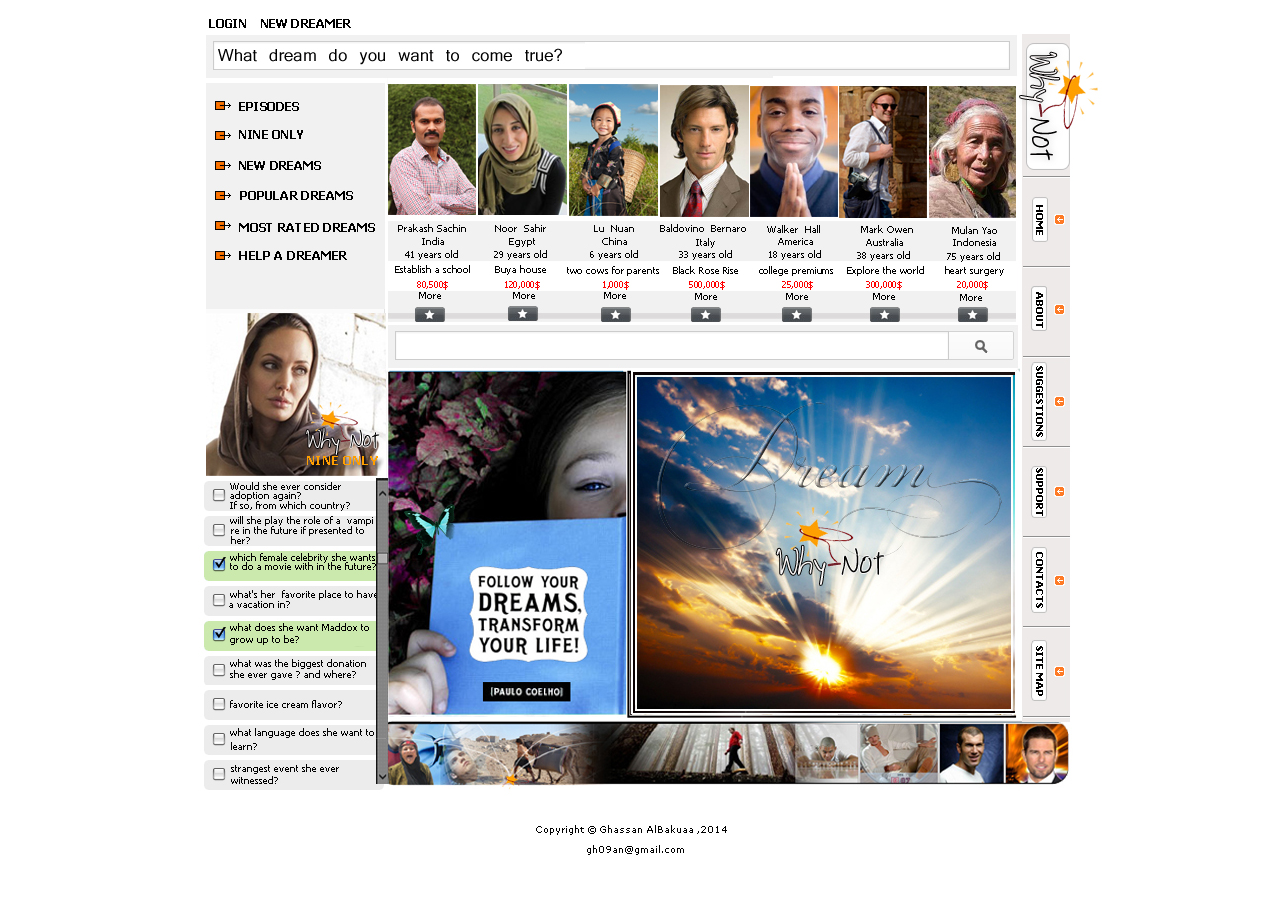
<file: WHYNOT/index.html>
<HTML>
<HEAD>
<TITLE>WhyNot</TITLE>
<META HTTP-EQUIV="Content-Type" CONTENT="text/html; charset=windows-1256">
</HEAD>
<BODY BGCOLOR=#FFFFFF LEFTMARGIN=0 TOPMARGIN=0 MARGINWIDTH=0 MARGINHEIGHT=0>
<!-- ImageReady Slices (fin.psd) -->
<div align="center">
<TABLE WIDTH=964 BORDER=0 CELLPADDING=0 CELLSPACING=0>
	<TR>
		<TD COLSPAN=6>
			<IMG SRC="images/index_01.jpg" WIDTH=964 HEIGHT=97 ALT=""></TD>
	</TR>
	<TR>
		<TD ROWSPAN=12>
			<IMG SRC="images/index_02.jpg" WIDTH=78 HEIGHT=782 ALT=""></TD>
		<TD>
			<A HREF="PAGES/p1.html">
				<IMG SRC="images/index_03.jpg" WIDTH=66 HEIGHT=17 BORDER=0 ALT=""></A></TD>
		<TD COLSPAN=4 ROWSPAN=4>
			<IMG SRC="images/index_04.jpg" WIDTH=820 HEIGHT=61 ALT=""></TD>
	</TR>
	<TR>
		<TD>
			<IMG SRC="images/index_05.jpg" WIDTH=66 HEIGHT=15 ALT=""></TD>
	</TR>
	<TR>
		<TD>
			<A HREF="PAGES/p2.html">
				<IMG SRC="images/index_06.jpg" WIDTH=66 HEIGHT=14 BORDER=0 ALT=""></A></TD>
	</TR>
	<TR>
		<TD>
			<IMG SRC="images/index_07.jpg" WIDTH=66 HEIGHT=15 ALT=""></TD>
	</TR>
	<TR>
		<TD COLSPAN=2>
			<A HREF="PAGES/p3.html">
				<IMG SRC="images/index_08.jpg" WIDTH=86 HEIGHT=16 BORDER=0 ALT=""></A></TD>
		<TD COLSPAN=3 ROWSPAN=2>
			<IMG SRC="images/index_09.jpg" WIDTH=800 HEIGHT=29 ALT=""></TD>
	</TR>
	<TR>
		<TD COLSPAN=2>
			<IMG SRC="images/index_10.jpg" WIDTH=86 HEIGHT=13 ALT=""></TD>
	</TR>
	<TR>
		<TD COLSPAN=3>
			<A HREF="PAGES/p4.html">
				<IMG SRC="images/index_11.jpg" WIDTH=118 HEIGHT=17 BORDER=0 ALT=""></A></TD>
		<TD COLSPAN=2 ROWSPAN=2>
			<IMG SRC="images/index_12.jpg" WIDTH=768 HEIGHT=33 ALT=""></TD>
	</TR>
	<TR>
		<TD COLSPAN=3>
			<IMG SRC="images/index_13.jpg" WIDTH=118 HEIGHT=16 ALT=""></TD>
	</TR>
	<TR>
		<TD COLSPAN=4>
			<A HREF="PAGES/p5.html">
				<IMG SRC="images/index_14.jpg" WIDTH=140 HEIGHT=17 BORDER=0 ALT=""></A></TD>
		<TD ROWSPAN=4>
			<IMG SRC="images/index_15.jpg" WIDTH=746 HEIGHT=659 ALT=""></TD>
	</TR>
	<TR>
		<TD COLSPAN=4>
			<IMG SRC="images/index_16.jpg" WIDTH=140 HEIGHT=10 ALT=""></TD>
	</TR>
	<TR>
		<TD COLSPAN=3>
			<A HREF="PAGES/p6.html">
				<IMG SRC="images/index_17.jpg" WIDTH=118 HEIGHT=19 BORDER=0 ALT=""></A></TD>
		<TD ROWSPAN=2>
			<IMG SRC="images/index_18.jpg" WIDTH=22 HEIGHT=632 ALT=""></TD>
	</TR>
	<TR>
		<TD COLSPAN=3>
			<IMG SRC="images/index_19.jpg" WIDTH=118 HEIGHT=613 ALT=""></TD>
	</TR>
	<TR>
		<TD>
			<IMG SRC="images/spacer.gif" WIDTH=78 HEIGHT=1 ALT=""></TD>
		<TD>
			<IMG SRC="images/spacer.gif" WIDTH=66 HEIGHT=1 ALT=""></TD>
		<TD>
			<IMG SRC="images/spacer.gif" WIDTH=20 HEIGHT=1 ALT=""></TD>
		<TD>
			<IMG SRC="images/spacer.gif" WIDTH=32 HEIGHT=1 ALT=""></TD>
		<TD>
			<IMG SRC="images/spacer.gif" WIDTH=22 HEIGHT=1 ALT=""></TD>
		<TD>
			<IMG SRC="images/spacer.gif" WIDTH=746 HEIGHT=1 ALT=""></TD>
	</TR>
</TABLE>
</div>
<!-- End ImageReady Slices -->
</BODY>
</HTML>
</file>
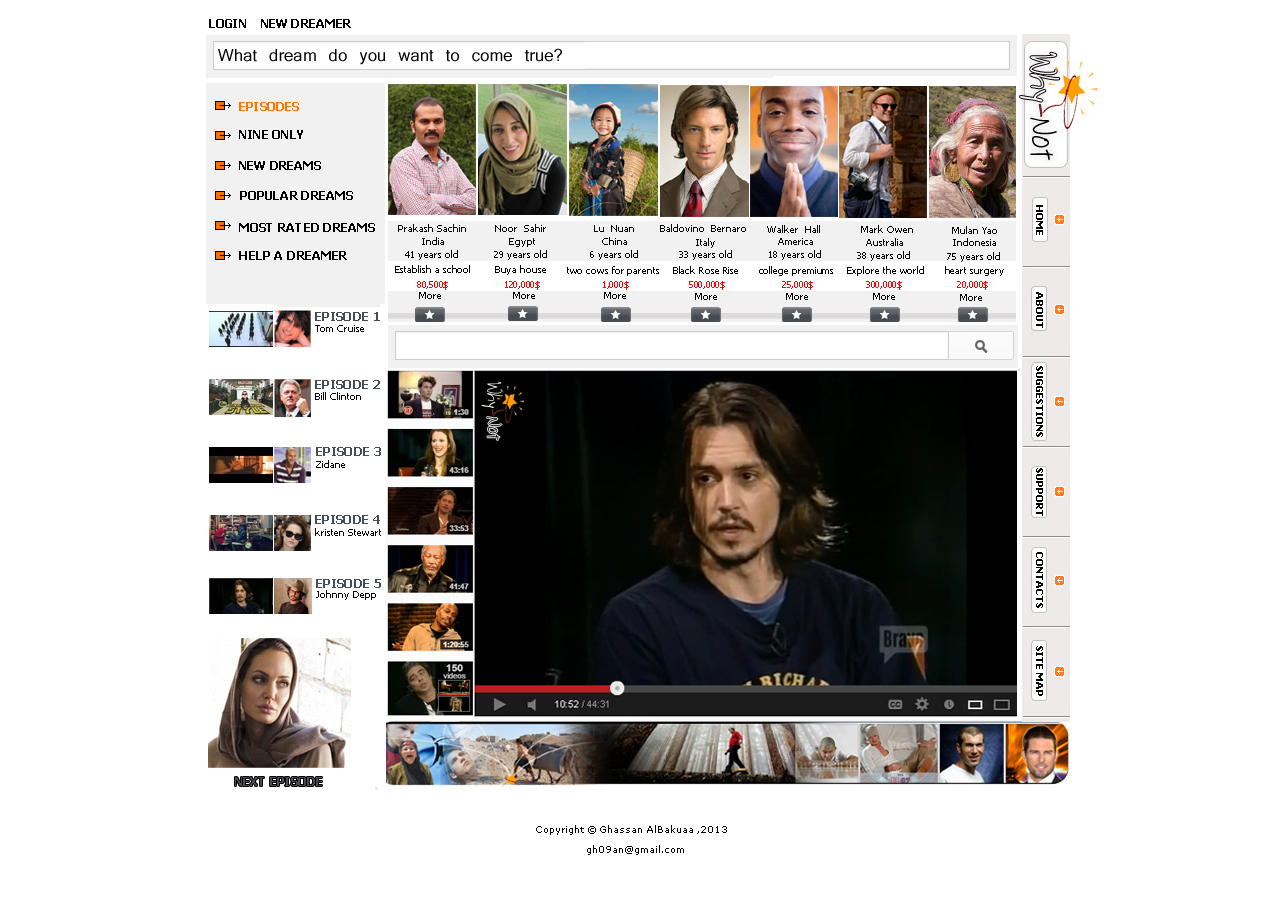
<file: WHYNOT/PAGES/p1.html>
<HTML>
<HEAD>
<TITLE>P1</TITLE>
<META HTTP-EQUIV="Content-Type" CONTENT="text/html; charset=windows-1256">
</HEAD>
<BODY BGCOLOR=#FFFFFF LEFTMARGIN=0 TOPMARGIN=0 MARGINWIDTH=0 MARGINHEIGHT=0>
<!-- ImageReady Slices (Untitled-99fff copy.jpg) -->
<div align="center">
<TABLE WIDTH=964 BORDER=0 CELLPADDING=0 CELLSPACING=0>
	<TR>
		<TD COLSPAN=6>
			<IMG SRC="images/p1_01.jpg" WIDTH=964 HEIGHT=128 ALT=""></TD>
	</TR>
	<TR>
		<TD ROWSPAN=10>
			<IMG SRC="images/p1_02.jpg" WIDTH=79 HEIGHT=751 ALT=""></TD>
		<TD>
			<A HREF="p2.html">
				<IMG SRC="images/p1_03.jpg" WIDTH=68 HEIGHT=16 BORDER=0 ALT=""></A></TD>
		<TD COLSPAN=4 ROWSPAN=2>
			<IMG SRC="images/p1_04.jpg" WIDTH=817 HEIGHT=29 ALT=""></TD>
	</TR>
	<TR>
		<TD>
			<IMG SRC="images/p1_05.jpg" WIDTH=68 HEIGHT=13 ALT=""></TD>
	</TR>
	<TR>
		<TD COLSPAN=2>
			<A HREF="p3.html">
				<IMG SRC="images/p1_06.jpg" WIDTH=85 HEIGHT=17 BORDER=0 ALT=""></A></TD>
		<TD COLSPAN=3 ROWSPAN=2>
			<IMG SRC="images/p1_07.jpg" WIDTH=800 HEIGHT=32 ALT=""></TD>
	</TR>
	<TR>
		<TD COLSPAN=2>
			<IMG SRC="images/p1_08.jpg" WIDTH=85 HEIGHT=15 ALT=""></TD>
	</TR>
	<TR>
		<TD COLSPAN=3>
			<A HREF="p4.html">
				<IMG SRC="images/p1_09.jpg" WIDTH=118 HEIGHT=15 BORDER=0 ALT=""></A></TD>
		<TD COLSPAN=2 ROWSPAN=2>
			<IMG SRC="images/p1_10.jpg" WIDTH=767 HEIGHT=32 ALT=""></TD>
	</TR>
	<TR>
		<TD COLSPAN=3>
			<IMG SRC="images/p1_11.jpg" WIDTH=118 HEIGHT=17 ALT=""></TD>
	</TR>
	<TR>
		<TD COLSPAN=4>
			<A HREF="p5.html">
				<IMG SRC="images/p1_12.jpg" WIDTH=140 HEIGHT=16 BORDER=0 ALT=""></A></TD>
		<TD ROWSPAN=4>
			<IMG SRC="images/p1_13.jpg" WIDTH=745 HEIGHT=658 ALT=""></TD>
	</TR>
	<TR>
		<TD COLSPAN=4>
			<IMG SRC="images/p1_14.jpg" WIDTH=140 HEIGHT=11 ALT=""></TD>
	</TR>
	<TR>
		<TD COLSPAN=3>
			<A HREF="p6.html">
				<IMG SRC="images/p1_15.jpg" WIDTH=118 HEIGHT=16 BORDER=0 ALT=""></A></TD>
		<TD ROWSPAN=2>
			<IMG SRC="images/p1_16.jpg" WIDTH=22 HEIGHT=631 ALT=""></TD>
	</TR>
	<TR>
		<TD COLSPAN=3>
			<IMG SRC="images/p1_17.jpg" WIDTH=118 HEIGHT=615 ALT=""></TD>
	</TR>
	<TR>
		<TD>
			<IMG SRC="images/spacer.gif" WIDTH=79 HEIGHT=1 ALT=""></TD>
		<TD>
			<IMG SRC="images/spacer.gif" WIDTH=68 HEIGHT=1 ALT=""></TD>
		<TD>
			<IMG SRC="images/spacer.gif" WIDTH=17 HEIGHT=1 ALT=""></TD>
		<TD>
			<IMG SRC="images/spacer.gif" WIDTH=33 HEIGHT=1 ALT=""></TD>
		<TD>
			<IMG SRC="images/spacer.gif" WIDTH=22 HEIGHT=1 ALT=""></TD>
		<TD>
			<IMG SRC="images/spacer.gif" WIDTH=745 HEIGHT=1 ALT=""></TD>
	</TR>
</TABLE>
</div>
<!-- End ImageReady Slices -->
</BODY>
</HTML>
</file>
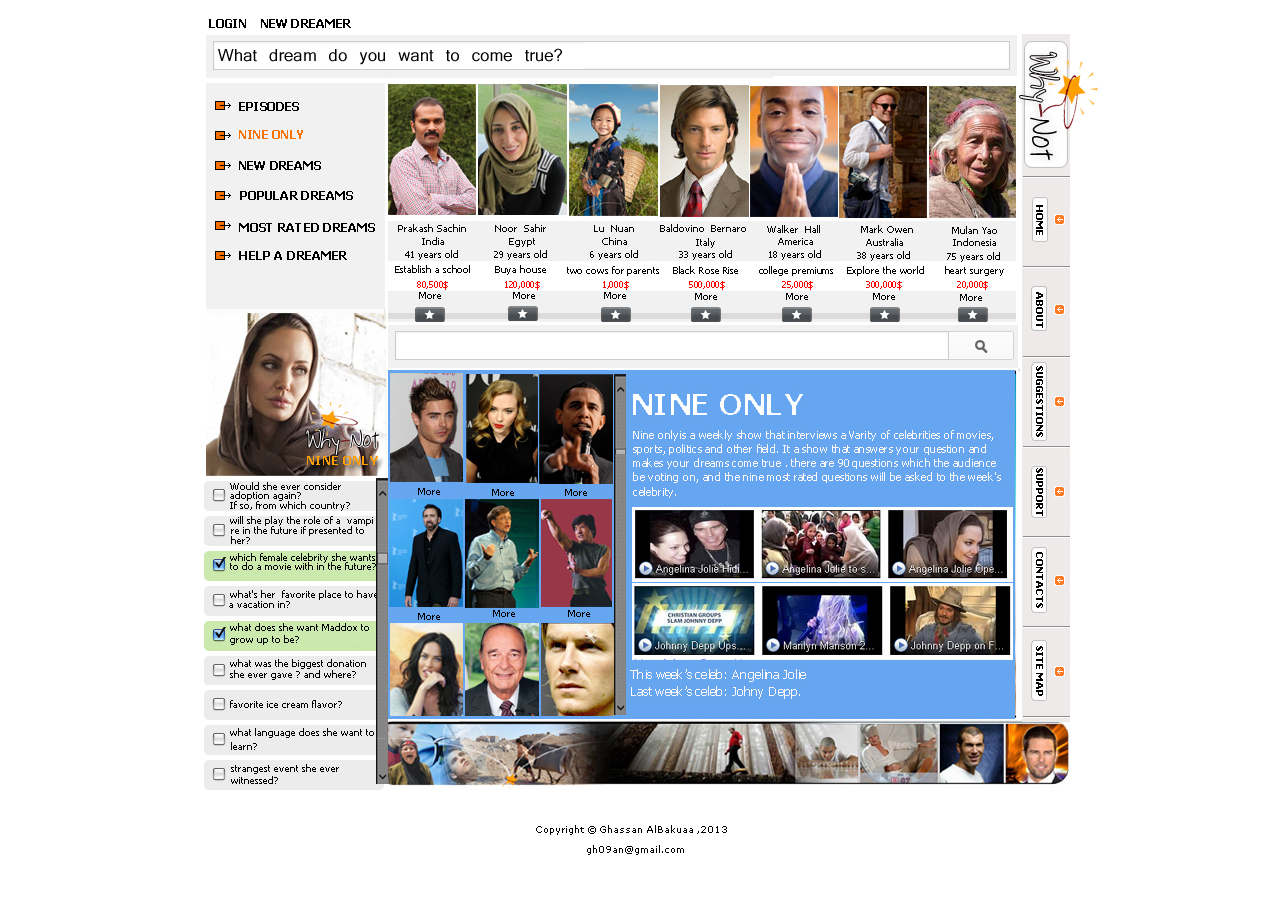
<file: WHYNOT/PAGES/p2.html>
<HTML>
<HEAD>
<TITLE>P2</TITLE>
<META HTTP-EQUIV="Content-Type" CONTENT="text/html; charset=windows-1256">
</HEAD>
<BODY BGCOLOR=#FFFFFF LEFTMARGIN=0 TOPMARGIN=0 MARGINWIDTH=0 MARGINHEIGHT=0>
<!-- ImageReady Slices (Untitled-99 copyb.psd) -->
<div align="center">
<TABLE WIDTH=964 BORDER=0 CELLPADDING=0 CELLSPACING=0>
	<TR>
		<TD COLSPAN=7>
			<IMG SRC="images/p2_01.jpg" WIDTH=964 HEIGHT=99 ALT=""></TD>
	</TR>
	<TR>
		<TD ROWSPAN=12>
			<IMG SRC="images/p2_02.jpg" WIDTH=77 HEIGHT=780 ALT=""></TD>
		<TD>
			<A HREF="p1.html">
				<IMG SRC="images/p2_03.jpg" WIDTH=66 HEIGHT=18 BORDER=0 ALT=""></A></TD>
		<TD COLSPAN=5 ROWSPAN=2>
			<IMG SRC="images/p2_04.jpg" WIDTH=821 HEIGHT=26 ALT=""></TD>
	</TR>
	<TR>
		<TD>
			<IMG SRC="images/p2_05.jpg" WIDTH=66 HEIGHT=8 ALT=""></TD>
	</TR>
	<TR>
		<TD COLSPAN=2>
			<A HREF="p2.html">
				<IMG SRC="images/p2_06.jpg" WIDTH=77 HEIGHT=17 BORDER=0 ALT=""></A></TD>
		<TD COLSPAN=4 ROWSPAN=2>
			<IMG SRC="images/p2_07.jpg" WIDTH=810 HEIGHT=34 ALT=""></TD>
	</TR>
	<TR>
		<TD COLSPAN=2>
			<IMG SRC="images/p2_08.jpg" WIDTH=77 HEIGHT=17 ALT=""></TD>
	</TR>
	<TR>
		<TD COLSPAN=3>
			<A HREF="p3.html">
				<IMG SRC="images/p2_09.jpg" WIDTH=91 HEIGHT=13 BORDER=0 ALT=""></A></TD>
		<TD COLSPAN=3 ROWSPAN=2>
			<IMG SRC="images/p2_10.jpg" WIDTH=796 HEIGHT=28 ALT=""></TD>
	</TR>
	<TR>
		<TD COLSPAN=3>
			<IMG SRC="images/p2_11.jpg" WIDTH=91 HEIGHT=15 ALT=""></TD>
	</TR>
	<TR>
		<TD COLSPAN=4>
			<A HREF="p4.html ">
				<IMG SRC="images/p2_12.jpg" WIDTH=120 HEIGHT=19 BORDER=0 ALT=""></A></TD>
		<TD COLSPAN=2 ROWSPAN=2>
			<IMG SRC="images/p2_13.jpg" WIDTH=767 HEIGHT=34 ALT=""></TD>
	</TR>
	<TR>
		<TD COLSPAN=4>
			<IMG SRC="images/p2_14.jpg" WIDTH=120 HEIGHT=15 ALT=""></TD>
	</TR>
	<TR>
		<TD COLSPAN=5>
			<A HREF="p5.html">
				<IMG SRC="images/p2_15.jpg" WIDTH=141 HEIGHT=18 BORDER=0 ALT=""></A></TD>
		<TD ROWSPAN=4>
			<IMG SRC="images/p2_16.jpg" WIDTH=746 HEIGHT=658 ALT=""></TD>
	</TR>
	<TR>
		<TD COLSPAN=5>
			<IMG SRC="images/p2_17.jpg" WIDTH=141 HEIGHT=9 ALT=""></TD>
	</TR>
	<TR>
		<TD COLSPAN=4>
			<A HREF="p6.html">
				<IMG SRC="images/p2_18.jpg" WIDTH=120 HEIGHT=17 BORDER=0 ALT=""></A></TD>
		<TD ROWSPAN=2>
			<IMG SRC="images/p2_19.jpg" WIDTH=21 HEIGHT=631 ALT=""></TD>
	</TR>
	<TR>
		<TD COLSPAN=4>
			<IMG SRC="images/p2_20.jpg" WIDTH=120 HEIGHT=614 ALT=""></TD>
	</TR>
	<TR>
		<TD>
			<IMG SRC="images/spacer.gif" WIDTH=77 HEIGHT=1 ALT=""></TD>
		<TD>
			<IMG SRC="images/spacer.gif" WIDTH=66 HEIGHT=1 ALT=""></TD>
		<TD>
			<IMG SRC="images/spacer.gif" WIDTH=11 HEIGHT=1 ALT=""></TD>
		<TD>
			<IMG SRC="images/spacer.gif" WIDTH=14 HEIGHT=1 ALT=""></TD>
		<TD>
			<IMG SRC="images/spacer.gif" WIDTH=29 HEIGHT=1 ALT=""></TD>
		<TD>
			<IMG SRC="images/spacer.gif" WIDTH=21 HEIGHT=1 ALT=""></TD>
		<TD>
			<IMG SRC="images/spacer.gif" WIDTH=746 HEIGHT=1 ALT=""></TD>
	</TR>
</TABLE>
</div>
<!-- End ImageReady Slices -->
</BODY>
</HTML>
</file>
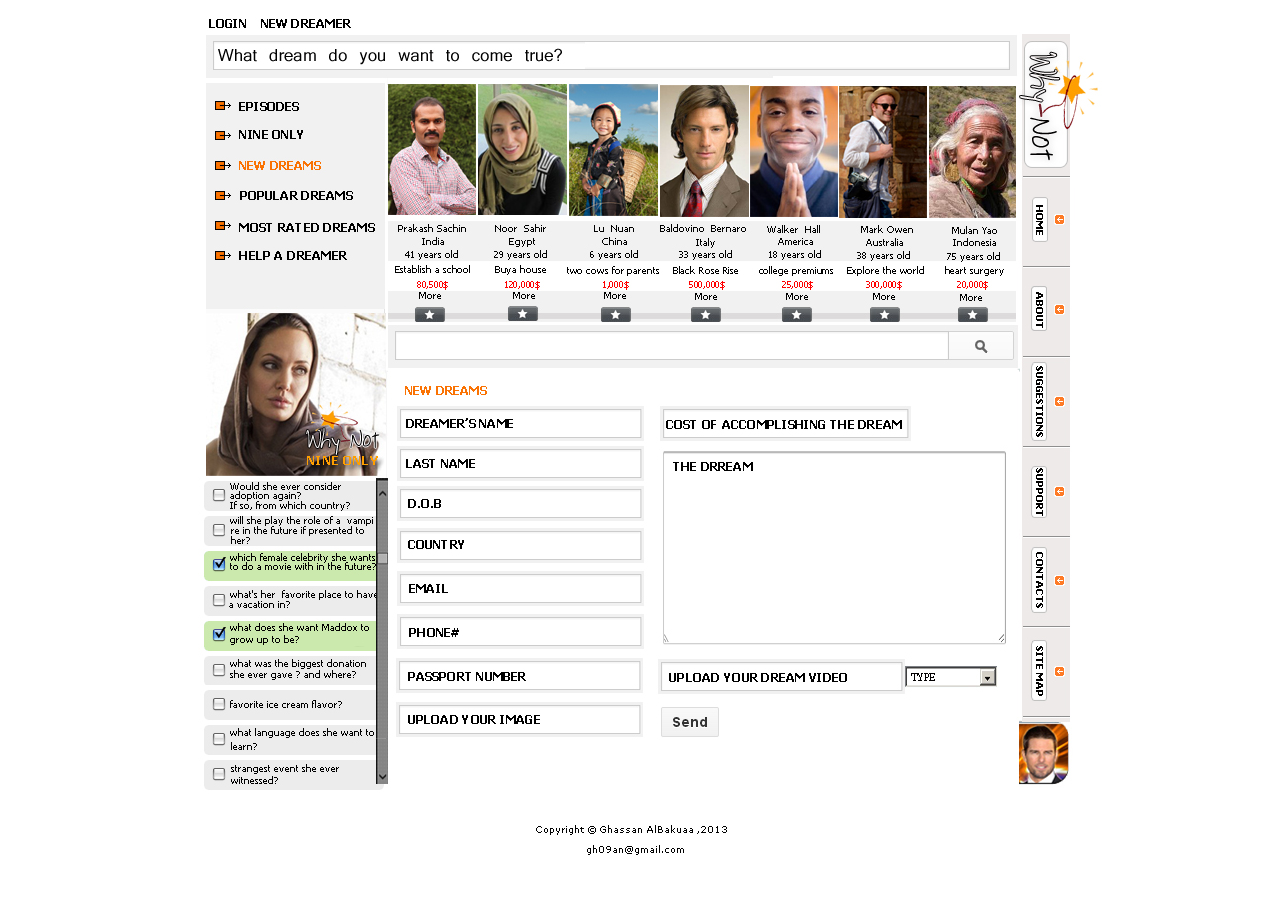
<file: WHYNOT/PAGES/p3.html>
<HTML>
<HEAD>
<TITLE>P3</TITLE>
<META HTTP-EQUIV="Content-Type" CONTENT="text/html; charset=windows-1256">
</HEAD>
<BODY BGCOLOR=#FFFFFF LEFTMARGIN=0 TOPMARGIN=0 MARGINWIDTH=0 MARGINHEIGHT=0>
<!-- ImageReady Slices (Untitled-nncopy.psd) -->
<div align="center">
<TABLE WIDTH=964 BORDER=0 CELLPADDING=0 CELLSPACING=0>
	<TR>
		<TD COLSPAN=8>
			<IMG SRC="images/p3_01.jpg" WIDTH=964 HEIGHT=100 ALT=""></TD>
	</TR>
	<TR>
		<TD ROWSPAN=10>
			<IMG SRC="images/p3_02.jpg" WIDTH=76 HEIGHT=779 ALT=""></TD>
		<TD COLSPAN=2>
			<A HREF="p1.html">
				<IMG SRC="images/p3_03.jpg" WIDTH=67 HEIGHT=13 BORDER=0 ALT=""></A></TD>
		<TD COLSPAN=5 ROWSPAN=2>
			<IMG SRC="images/p3_04.jpg" WIDTH=821 HEIGHT=27 ALT=""></TD>
	</TR>
	<TR>
		<TD COLSPAN=2>
			<IMG SRC="images/p3_05.jpg" WIDTH=67 HEIGHT=14 ALT=""></TD>
	</TR>
	<TR>
		<TD ROWSPAN=8>
			<IMG SRC="images/p3_06.jpg" WIDTH=1 HEIGHT=752 ALT=""></TD>
		<TD COLSPAN=2>
			<A HREF="p2.html">
				<IMG SRC="images/p3_07.jpg" WIDTH=67 HEIGHT=14 BORDER=0 ALT=""></A></TD>
		<TD COLSPAN=4 ROWSPAN=2>
			<IMG SRC="images/p3_08.jpg" WIDTH=820 HEIGHT=61 ALT=""></TD>
	</TR>
	<TR>
		<TD COLSPAN=2>
			<IMG SRC="images/p3_09.jpg" WIDTH=67 HEIGHT=47 ALT=""></TD>
	</TR>
	<TR>
		<TD COLSPAN=4>
			<A HREF="p4.html">
				<IMG SRC="images/p3_10.jpg" WIDTH=121 HEIGHT=18 BORDER=0 ALT=""></A></TD>
		<TD COLSPAN=2 ROWSPAN=2>
			<IMG SRC="images/p3_11.jpg" WIDTH=766 HEIGHT=32 ALT=""></TD>
	</TR>
	<TR>
		<TD COLSPAN=4>
			<IMG SRC="images/p3_12.jpg" WIDTH=121 HEIGHT=14 ALT=""></TD>
	</TR>
	<TR>
		<TD COLSPAN=5>
			<A HREF="p5.html">
				<IMG SRC="images/p3_13.jpg" WIDTH=141 HEIGHT=17 BORDER=0 ALT=""></A></TD>
		<TD ROWSPAN=4>
			<IMG SRC="images/p3_14.jpg" WIDTH=746 HEIGHT=659 ALT=""></TD>
	</TR>
	<TR>
		<TD COLSPAN=5>
			<IMG SRC="images/p3_15.jpg" WIDTH=141 HEIGHT=10 ALT=""></TD>
	</TR>
	<TR>
		<TD COLSPAN=3>
			<A HREF="p6.html">
				<IMG SRC="images/p3_16.jpg" WIDTH=111 HEIGHT=19 BORDER=0 ALT=""></A></TD>
		<TD COLSPAN=2 ROWSPAN=2>
			<IMG SRC="images/p3_17.jpg" WIDTH=30 HEIGHT=632 ALT=""></TD>
	</TR>
	<TR>
		<TD COLSPAN=3>
			<IMG SRC="images/p3_18.jpg" WIDTH=111 HEIGHT=613 ALT=""></TD>
	</TR>
	<TR>
		<TD>
			<IMG SRC="images/spacer.gif" WIDTH=76 HEIGHT=1 ALT=""></TD>
		<TD>
			<IMG SRC="images/spacer.gif" WIDTH=1 HEIGHT=1 ALT=""></TD>
		<TD>
			<IMG SRC="images/spacer.gif" WIDTH=66 HEIGHT=1 ALT=""></TD>
		<TD>
			<IMG SRC="images/spacer.gif" WIDTH=1 HEIGHT=1 ALT=""></TD>
		<TD>
			<IMG SRC="images/spacer.gif" WIDTH=44 HEIGHT=1 ALT=""></TD>
		<TD>
			<IMG SRC="images/spacer.gif" WIDTH=10 HEIGHT=1 ALT=""></TD>
		<TD>
			<IMG SRC="images/spacer.gif" WIDTH=20 HEIGHT=1 ALT=""></TD>
		<TD>
			<IMG SRC="images/spacer.gif" WIDTH=746 HEIGHT=1 ALT=""></TD>
	</TR>
</TABLE>
</div>
<!-- End ImageReady Slices -->
</BODY>
</HTML>
</file>
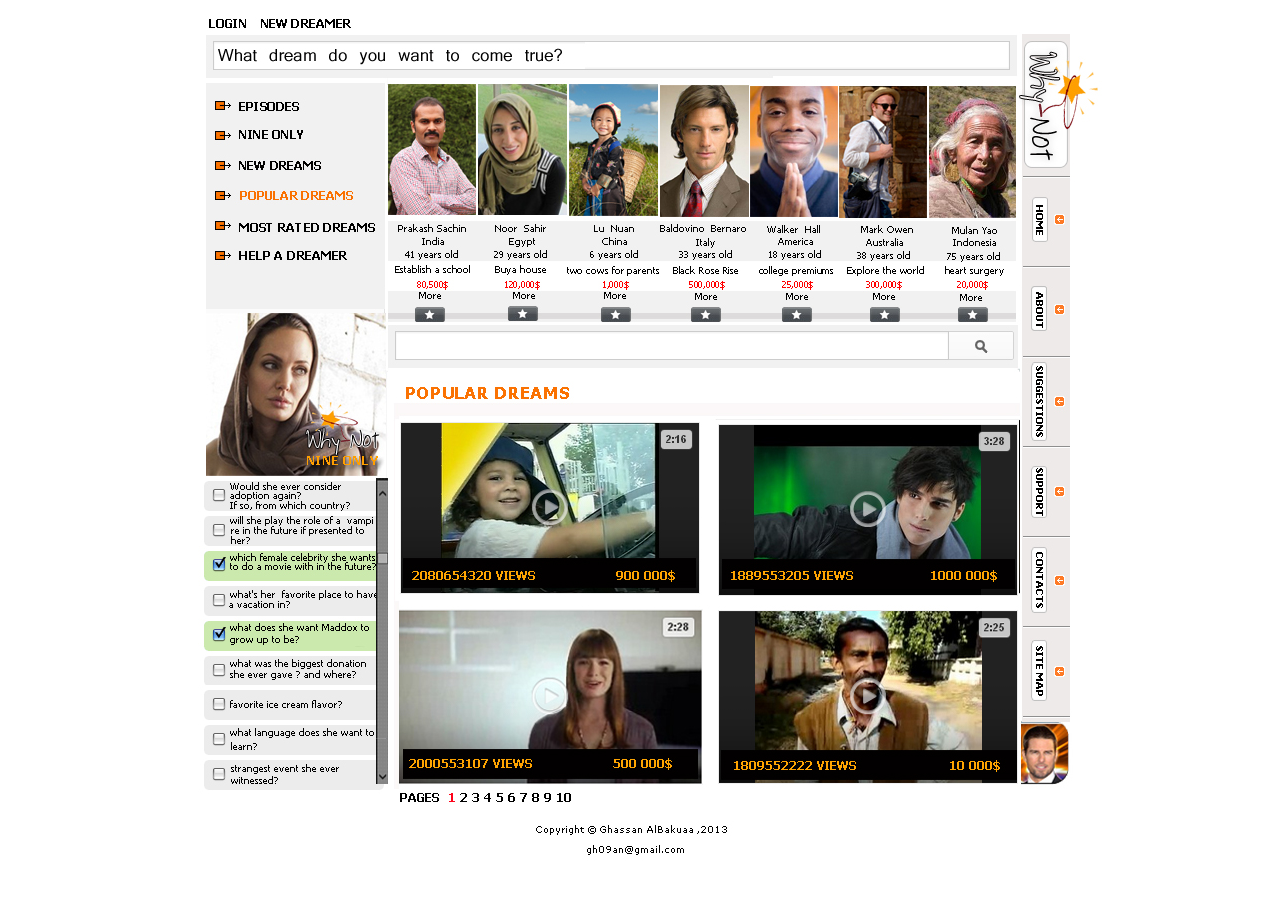
<file: WHYNOT/PAGES/p4.html>
<HTML>
<HEAD>
<TITLE>P4</TITLE>
<META HTTP-EQUIV="Content-Type" CONTENT="text/html; charset=windows-1256">
</HEAD>
<BODY BGCOLOR=#FFFFFF LEFTMARGIN=0 TOPMARGIN=0 MARGINWIDTH=0 MARGINHEIGHT=0>
<!-- ImageReady Slices (Untitled-nncopyCC copy.psd) -->
<div align="center">
<TABLE WIDTH=964 BORDER=0 CELLPADDING=0 CELLSPACING=0>
	<TR>
		<TD COLSPAN=6>
			<IMG SRC="images/p4_01.jpg" WIDTH=964 HEIGHT=98 ALT=""></TD>
	</TR>
	<TR>
		<TD ROWSPAN=10>
			<IMG SRC="images/p4_02.jpg" WIDTH=76 HEIGHT=781 ALT=""></TD>
		<TD>
			<A HREF="p1.html">
				<IMG SRC="images/p4_03.jpg" WIDTH=72 HEIGHT=16 BORDER=0 ALT=""></A></TD>
		<TD COLSPAN=4 ROWSPAN=4>
			<IMG SRC="images/p4_04.jpg" WIDTH=816 HEIGHT=60 ALT=""></TD>
	</TR>
	<TR>
		<TD>
			<IMG SRC="images/p4_05.jpg" WIDTH=72 HEIGHT=14 ALT=""></TD>
	</TR>
	<TR>
		<TD>
			<A HREF="p2.html">
				<IMG SRC="images/p4_06.jpg" WIDTH=72 HEIGHT=13 BORDER=0 ALT=""></A></TD>
	</TR>
	<TR>
		<TD>
			<IMG SRC="images/p4_07.jpg" WIDTH=72 HEIGHT=17 ALT=""></TD>
	</TR>
	<TR>
		<TD COLSPAN=2>
			<A HREF="p3.html">
				<IMG SRC="images/p4_08.jpg" WIDTH=89 HEIGHT=15 BORDER=0 ALT=""></A></TD>
		<TD COLSPAN=3 ROWSPAN=2>
			<IMG SRC="images/p4_09.jpg" WIDTH=799 HEIGHT=63 ALT=""></TD>
	</TR>
	<TR>
		<TD COLSPAN=2>
			<IMG SRC="images/p4_10.jpg" WIDTH=89 HEIGHT=48 ALT=""></TD>
	</TR>
	<TR>
		<TD COLSPAN=4>
			<A HREF="p5.html">
				<IMG SRC="images/p4_11.jpg" WIDTH=140 HEIGHT=16 BORDER=0 ALT=""></A></TD>
		<TD ROWSPAN=4>
			<IMG SRC="images/p4_12.jpg" WIDTH=748 HEIGHT=658 ALT=""></TD>
	</TR>
	<TR>
		<TD COLSPAN=4>
			<IMG SRC="images/p4_13.jpg" WIDTH=140 HEIGHT=12 ALT=""></TD>
	</TR>
	<TR>
		<TD COLSPAN=3>
			<A HREF="p6.html">
				<IMG SRC="images/p4_14.jpg" WIDTH=113 HEIGHT=15 BORDER=0 ALT=""></A></TD>
		<TD ROWSPAN=2>
			<IMG SRC="images/p4_15.jpg" WIDTH=27 HEIGHT=630 ALT=""></TD>
	</TR>
	<TR>
		<TD COLSPAN=3>
			<IMG SRC="images/p4_16.jpg" WIDTH=113 HEIGHT=615 ALT=""></TD>
	</TR>
	<TR>
		<TD>
			<IMG SRC="images/spacer.gif" WIDTH=76 HEIGHT=1 ALT=""></TD>
		<TD>
			<IMG SRC="images/spacer.gif" WIDTH=72 HEIGHT=1 ALT=""></TD>
		<TD>
			<IMG SRC="images/spacer.gif" WIDTH=17 HEIGHT=1 ALT=""></TD>
		<TD>
			<IMG SRC="images/spacer.gif" WIDTH=24 HEIGHT=1 ALT=""></TD>
		<TD>
			<IMG SRC="images/spacer.gif" WIDTH=27 HEIGHT=1 ALT=""></TD>
		<TD>
			<IMG SRC="images/spacer.gif" WIDTH=748 HEIGHT=1 ALT=""></TD>
	</TR>
</TABLE>
</div>
<!-- End ImageReady Slices -->
</BODY>
</HTML>
</file>
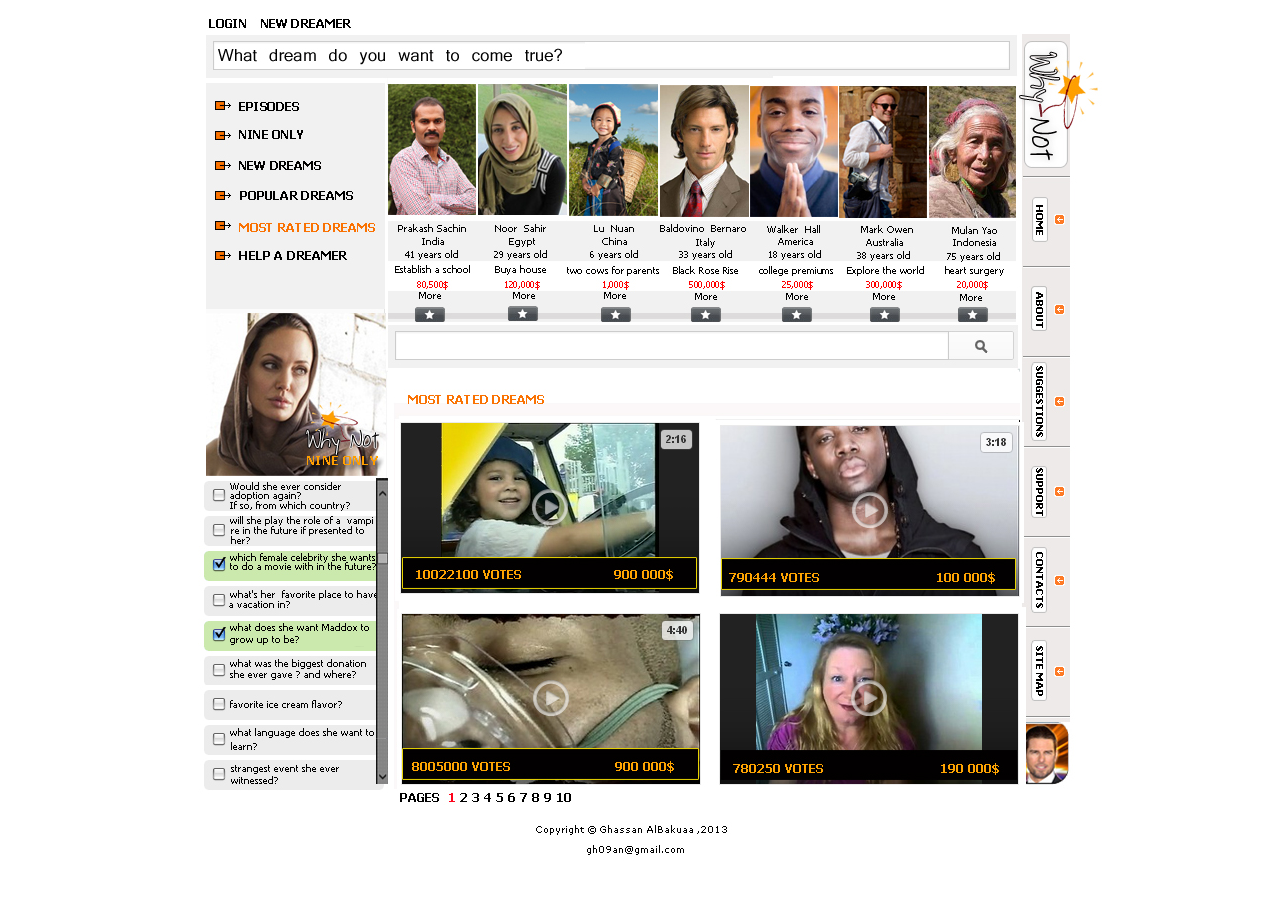
<file: WHYNOT/PAGES/p5.html>
<HTML>
<HEAD>
<TITLE>P5</TITLE>
<META HTTP-EQUIV="Content-Type" CONTENT="text/html; charset=windows-1256">
</HEAD>
<BODY BGCOLOR=#FFFFFF LEFTMARGIN=0 TOPMARGIN=0 MARGINWIDTH=0 MARGINHEIGHT=0>
<!-- ImageReady Slices (Untitled-nncopyCC 2copy.psd) -->
<div align="center">
<TABLE WIDTH=964 BORDER=0 CELLPADDING=0 CELLSPACING=0>
	<TR>
		<TD COLSPAN=6>
			<IMG SRC="images/p5_01.jpg" WIDTH=964 HEIGHT=98 ALT=""></TD>
	</TR>
	<TR>
		<TD ROWSPAN=10>
			<IMG SRC="images/p5_02.jpg" WIDTH=77 HEIGHT=781 ALT=""></TD>
		<TD>
			<A HREF="p1.html">
				<IMG SRC="images/p5_03.jpg" WIDTH=67 HEIGHT=17 BORDER=0 ALT=""></A></TD>
		<TD COLSPAN=4 ROWSPAN=4>
			<IMG SRC="images/p5_04.jpg" WIDTH=820 HEIGHT=62 ALT=""></TD>
	</TR>
	<TR>
		<TD>
			<IMG SRC="images/p5_05.jpg" WIDTH=67 HEIGHT=12 ALT=""></TD>
	</TR>
	<TR>
		<TD>
			<A HREF="p2.html">
				<IMG SRC="images/p5_06.jpg" WIDTH=67 HEIGHT=16 BORDER=0 ALT=""></A></TD>
	</TR>
	<TR>
		<TD>
			<IMG SRC="images/p5_07.jpg" WIDTH=67 HEIGHT=17 ALT=""></TD>
	</TR>
	<TR>
		<TD COLSPAN=2>
			<A HREF="p3.html">
				<IMG SRC="images/p5_08.jpg" WIDTH=90 HEIGHT=15 BORDER=0 ALT=""></A></TD>
		<TD COLSPAN=3 ROWSPAN=2>
			<IMG SRC="images/p5_09.jpg" WIDTH=797 HEIGHT=29 ALT=""></TD>
	</TR>
	<TR>
		<TD COLSPAN=2>
			<IMG SRC="images/p5_10.jpg" WIDTH=90 HEIGHT=14 ALT=""></TD>
	</TR>
	<TR>
		<TD COLSPAN=4>
			<A HREF="p4.html">
				<IMG SRC="images/p5_11.jpg" WIDTH=121 HEIGHT=14 BORDER=0 ALT=""></A></TD>
		<TD ROWSPAN=4>
			<IMG SRC="images/p5_12.jpg" WIDTH=766 HEIGHT=690 ALT=""></TD>
	</TR>
	<TR>
		<TD COLSPAN=4>
			<IMG SRC="images/p5_13.jpg" WIDTH=121 HEIGHT=45 ALT=""></TD>
	</TR>
	<TR>
		<TD COLSPAN=3>
			<A HREF="p6.html">
				<IMG SRC="images/p5_14.jpg" WIDTH=111 HEIGHT=15 BORDER=0 ALT=""></A></TD>
		<TD ROWSPAN=2>
			<IMG SRC="images/p5_15.jpg" WIDTH=10 HEIGHT=631 ALT=""></TD>
	</TR>
	<TR>
		<TD COLSPAN=3>
			<IMG SRC="images/p5_16.jpg" WIDTH=111 HEIGHT=616 ALT=""></TD>
	</TR>
	<TR>
		<TD>
			<IMG SRC="images/spacer.gif" WIDTH=77 HEIGHT=1 ALT=""></TD>
		<TD>
			<IMG SRC="images/spacer.gif" WIDTH=67 HEIGHT=1 ALT=""></TD>
		<TD>
			<IMG SRC="images/spacer.gif" WIDTH=23 HEIGHT=1 ALT=""></TD>
		<TD>
			<IMG SRC="images/spacer.gif" WIDTH=21 HEIGHT=1 ALT=""></TD>
		<TD>
			<IMG SRC="images/spacer.gif" WIDTH=10 HEIGHT=1 ALT=""></TD>
		<TD>
			<IMG SRC="images/spacer.gif" WIDTH=766 HEIGHT=1 ALT=""></TD>
	</TR>
</TABLE>
</div>
<!-- End ImageReady Slices -->
</BODY>
</HTML>
</file>
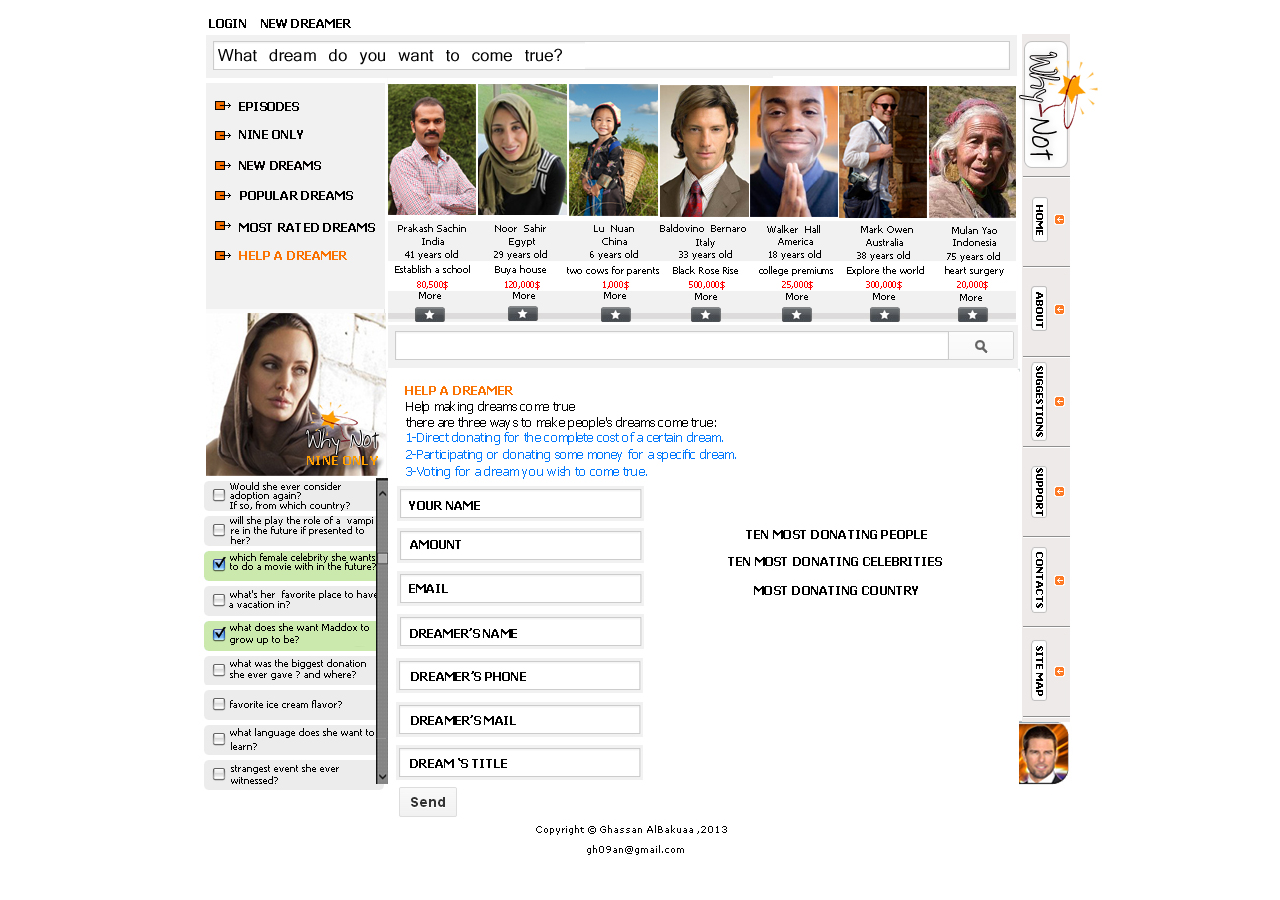
<file: WHYNOT/PAGES/p6.html>
<HTML>
<HEAD>
<TITLE>P6</TITLE>
<META HTTP-EQUIV="Content-Type" CONTENT="text/html; charset=windows-1256">
</HEAD>
<BODY BGCOLOR=#FFFFFF LEFTMARGIN=0 TOPMARGIN=0 MARGINWIDTH=0 MARGINHEIGHT=0>
<!-- ImageReady Slices (Untitled-nncopy copy.psd) -->
<div align="center">
<TABLE WIDTH=964 BORDER=0 CELLPADDING=0 CELLSPACING=0>
	<TR>
		<TD COLSPAN=7>
			<IMG SRC="images/p6_01.jpg" WIDTH=964 HEIGHT=96 ALT=""></TD>
	</TR>
	<TR>
		<TD ROWSPAN=12>
			<IMG SRC="images/p6_02.jpg" WIDTH=77 HEIGHT=783 ALT=""></TD>
		<TD>
			<A HREF="p1.html">
				<IMG SRC="images/p6_03.jpg" WIDTH=68 HEIGHT=22 BORDER=0 ALT=""></A></TD>
		<TD COLSPAN=5 ROWSPAN=4>
			<IMG SRC="images/p6_04.jpg" WIDTH=819 HEIGHT=63 ALT=""></TD>
	</TR>
	<TR>
		<TD>
			<IMG SRC="images/p6_05.jpg" WIDTH=68 HEIGHT=3 ALT=""></TD>
	</TR>
	<TR>
		<TD>
			<A HREF="p2.html">
				<IMG SRC="images/p6_06.jpg" WIDTH=68 HEIGHT=24 BORDER=0 ALT=""></A></TD>
	</TR>
	<TR>
		<TD>
			<IMG SRC="images/p6_07.jpg" WIDTH=68 HEIGHT=14 ALT=""></TD>
	</TR>
	<TR>
		<TD COLSPAN=2>
			<A HREF="p3.html">
				<IMG SRC="images/p6_08.jpg" WIDTH=88 HEIGHT=17 BORDER=0 ALT=""></A></TD>
		<TD COLSPAN=4 ROWSPAN=2>
			<IMG SRC="images/p6_09.jpg" WIDTH=799 HEIGHT=30 ALT=""></TD>
	</TR>
	<TR>
		<TD COLSPAN=2>
			<IMG SRC="images/p6_10.jpg" WIDTH=88 HEIGHT=13 ALT=""></TD>
	</TR>
	<TR>
		<TD COLSPAN=4>
			<A HREF="p4.html">
				<IMG SRC="images/p6_11.jpg" WIDTH=120 HEIGHT=17 BORDER=0 ALT=""></A></TD>
		<TD COLSPAN=2 ROWSPAN=2>
			<IMG SRC="images/p6_12.jpg" WIDTH=767 HEIGHT=30 ALT=""></TD>
	</TR>
	<TR>
		<TD COLSPAN=4>
			<IMG SRC="images/p6_13.jpg" WIDTH=120 HEIGHT=13 ALT=""></TD>
	</TR>
	<TR>
		<TD COLSPAN=5>
			<A HREF="p5.html">
				<IMG SRC="images/p6_14.jpg" WIDTH=141 HEIGHT=18 BORDER=0 ALT=""></A></TD>
		<TD ROWSPAN=4>
			<IMG SRC="images/p6_15.jpg" WIDTH=746 HEIGHT=660 ALT=""></TD>
	</TR>
	<TR>
		<TD COLSPAN=5>
			<IMG SRC="images/p6_16.jpg" WIDTH=141 HEIGHT=11 ALT=""></TD>
	</TR>
	<TR>
		<TD COLSPAN=3>
			<A HREF="p6.html">
				<IMG SRC="images/p6_17.jpg" WIDTH=111 HEIGHT=15 BORDER=0 ALT=""></A></TD>
		<TD COLSPAN=2 ROWSPAN=2>
			<IMG SRC="images/p6_18.jpg" WIDTH=30 HEIGHT=631 ALT=""></TD>
	</TR>
	<TR>
		<TD COLSPAN=3>
			<IMG SRC="images/p6_19.jpg" WIDTH=111 HEIGHT=616 ALT=""></TD>
	</TR>
	<TR>
		<TD>
			<IMG SRC="images/spacer.gif" WIDTH=77 HEIGHT=1 ALT=""></TD>
		<TD>
			<IMG SRC="images/spacer.gif" WIDTH=68 HEIGHT=1 ALT=""></TD>
		<TD>
			<IMG SRC="images/spacer.gif" WIDTH=20 HEIGHT=1 ALT=""></TD>
		<TD>
			<IMG SRC="images/spacer.gif" WIDTH=23 HEIGHT=1 ALT=""></TD>
		<TD>
			<IMG SRC="images/spacer.gif" WIDTH=9 HEIGHT=1 ALT=""></TD>
		<TD>
			<IMG SRC="images/spacer.gif" WIDTH=21 HEIGHT=1 ALT=""></TD>
		<TD>
			<IMG SRC="images/spacer.gif" WIDTH=746 HEIGHT=1 ALT=""></TD>
	</TR>
</TABLE>
</div>
<!-- End ImageReady Slices -->
</BODY>
</HTML>
</file>
